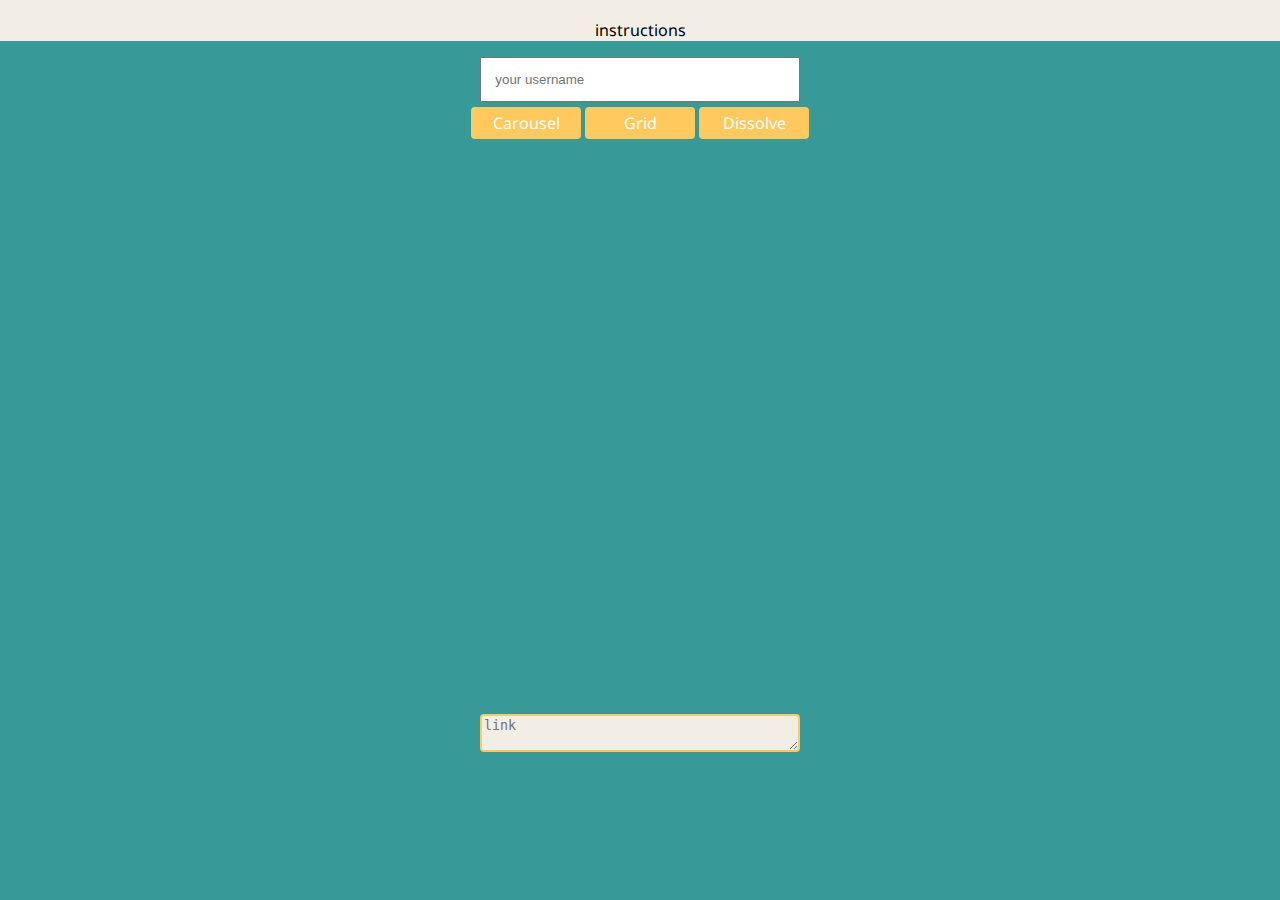
<file: instaJSON/index.html>
<html>
	<head>
		<link href="https://fonts.googleapis.com/css?family=Droid+Sans" rel="stylesheet">

		<link rel="stylesheet" href="style.css">
	</head>
	<body>
		<div class="wrapper">
			<div class="instructions" id="instructions">
				<h2>1. Enter your username</h2>
				<h2>2. Select your style of choice</h2>
				<h2>3. Copy and paste code onto your website/blog</h2>
				<span id ="clickSpan" onclick="dropDown()"><p>instructions</p></span>

			</div>
			<div class="options">
				<input id="inputUser" type="text" placeholder="your username" required>
				<div class="table">
					<ul class="style_switcher">
						<a href="#" id="carousel"rel="styles/carousel.css" onclick="changeCSS(this.id)"><li>Carousel</li></a>
						<a href="#" id="grid" rel="styles/grid.css" onclick="changeCSS(this.id)"><li>Grid</li></a>
						<a href="#" id="dissolve" rel="styles/dissolve.css" onclick="changeCSS(this.id)"><li>Dissolve</li></a>
					</ul>
					
				</div>
			</div>
			<iframe id="iframe1" src="getImages.php" width="100%" height="60%"></iframe>
						<textarea id="setLink" placeholder="link" readonly></textarea>

		</div>
		<script type="text/javascript">
			
			function dropDown(){
				var instructions = document.getElementById('instructions');
				if (instructions.style.marginTop == "-180px"){
					instructions.style.marginTop = "0px";
				}
				else{
					instructions.style.marginTop="-180px";

				}
			}
			
			
			function changeCSS(clicked_Id){
				var setLink = document.getElementById('setLink');
				var userName = document.getElementById('inputUser').value;

				if (clicked_Id === "carousel"){
					window.frames[0].document.head.innerHTML =	'<link rel="stylesheet" href="styles/carousel.css">';
					 setLink.value = '<iframe src="http://itsseanl.com/instaGallery/carousel.php?' + userName +'" width="100%" height="60%"></iframe>';
					 setLink.reload();
					

				}
				if (clicked_Id === "grid"){
					window.frames[0].document.head.innerHTML =	'<link rel="stylesheet" href="styles/grid.css">';
					 setLink.value = '<iframe src="http://itsseanl.com/instaGallery/grid.php?' + userName +'" width="100%" height="60%"></iframe>';
					 setLink.reload();
				

				}
				if (clicked_Id === "dissolve"){
				window.frames[0].document.head.innerHTML =	'<link rel="stylesheet" href="styles/dissolve.css">';
					 setLink.value = '<iframe src="http://itsseanl.com/instaGallery/dissolve.php?' + userName +'" width="100%" height="60%"></iframe>';
					 setLink.reload();
				

				}
			}
			
			document.getElementById('inputUser').onkeypress = 
			function(e){
				if(!e) e = window.event;
					var keyCode = e.keyCode || e.which;
				if(keyCode =='13'){
				 sendUserName();
				return false;
				}
			}
		
			function sendUserName(){
				var userName = document.getElementById('inputUser').value;
				var xhr = new XMLHttpRequest();
				var params = "instaUser=" + userName;
				xhr.open('POST', 'setSession.php', true);
				    xhr.setRequestHeader('Content-Type', 'application/x-www-form-urlencoded');

				xhr.send(params);
				document.getElementById('iframe1').src = "getImages.php";
				window.frames[0].location.reload();
			}
			
		</script>
	</body>
</html>
</file>
<file: instaJSON/style.css>
html,body{
	margin:0;
	padding:0;
	width:100vw;
	height:100vh;
	background-color:#389999;
	font-family: 'Droid Sans', sans-serif;

}
iframe{
	border-style: none;
	border: 0px;
	margin-top:10px;
}
.instructions{
	background-color:#F2EEE5;
	margin-top:-180px;
	transition:.5s ease;	
}
.instructions p{
	margin-top:60px;
	padding-bottom:0;
	cursor:pointer;
	text-align: center;	
}
.instructions h2{
	padding-left:10px;
}
.table{
	display:table;
	margin: auto;
}
.options input{
	position:relative;
	display:block;
	margin-left:auto;
	margin-right:auto;
	width:320px;
	padding:1em;
}
.options{
	
}
.options ul{
	padding:0;
	margin:5px;
	position:relative;
	text-align: center;
	width:auto;
}
.options ul li{
	display:table-cell;

	list-style: none;
	position:relative;
	width:100px;
	background-color:#FFC95D;
	color:white;
	padding:5px;
	border-radius:4px;
}
.options a{
	text-decoration:none;	
}
textarea{
	display:block;
	width:320px;
	position:relative;
	margin-left:auto;
	margin-right:auto;
	margin-top:0;
	margin-bottom:0;
	background-color:#F2EEE5;
	border-radius:4px;
	border:2px solid #FFC95d;
	margin-top:20px;
	margin-bottom:20px;
}
</file>
<file: instaJSON/styles/carousel.css>
html, body{
	background-color:#102323;	
	padding:0;
	margin:0;
	height:100vh;
	overflow-x:hidden;
	
}
.wrapper{
	position:absolute;
	display:flex;
	transition: .5s ease;
}

.img_container{
	display:inline-block;
	padding-top:15vh;
	width:100vw;
	height:80vh;
	position:relative;
	float:left;
}

.img_container img{
	display:inline-block;
	display:flex;
	margin-left:auto;
	margin-right:auto;
	width:50vw;
	height:50vw;
	
	
}
/*
.caption{
	background-color:grey;
	height:20vh;
}
*/
a{
	text-decoration: none;
	color:white;
}
</file>
<file: instaJSON/styles/grid.css>
html, body{
	background-color:#102323;	
	padding:0;
	margin:0;
	height:100vh;
	overflow-x:auto;
	
}
.wrapper{
	position:absolute;
}

.img_container{
	display:inline-block;
	padding:1vw;
	
	position:relative;
	float:left;
}

.img_container img{
	display:inline-block;
	width:23vw;
	height:23vw;
	
	
}

:hover{
	
}
</file>
<file: instaJSON/styles/dissolve.css>
html, body{
	background-color:#102323;	
	padding:0;
	margin:0;
	height:100vh;
	overflow-x:hidden;
	
}
.wrapper{
	position:absolute;
	display:flex;
	transition: .5s ease;
}

.img_container{
	display:inline-block;
	padding-left:25vw;
	padding-right:25vw;
	padding-top:10vh;

	width:100vw;
	height:80vh;
	position:absolute;
	float:left;
}

.img_container img{
	margin-left:auto;
	margin-right:auto;
	width:50%;
	height:auto;
	transition: .5s ease;
	
}
/*
.caption{
	background-color:grey;
	height:20vh;
}
*/
a{
	text-decoration: none;
	color:white;
}
</file>
